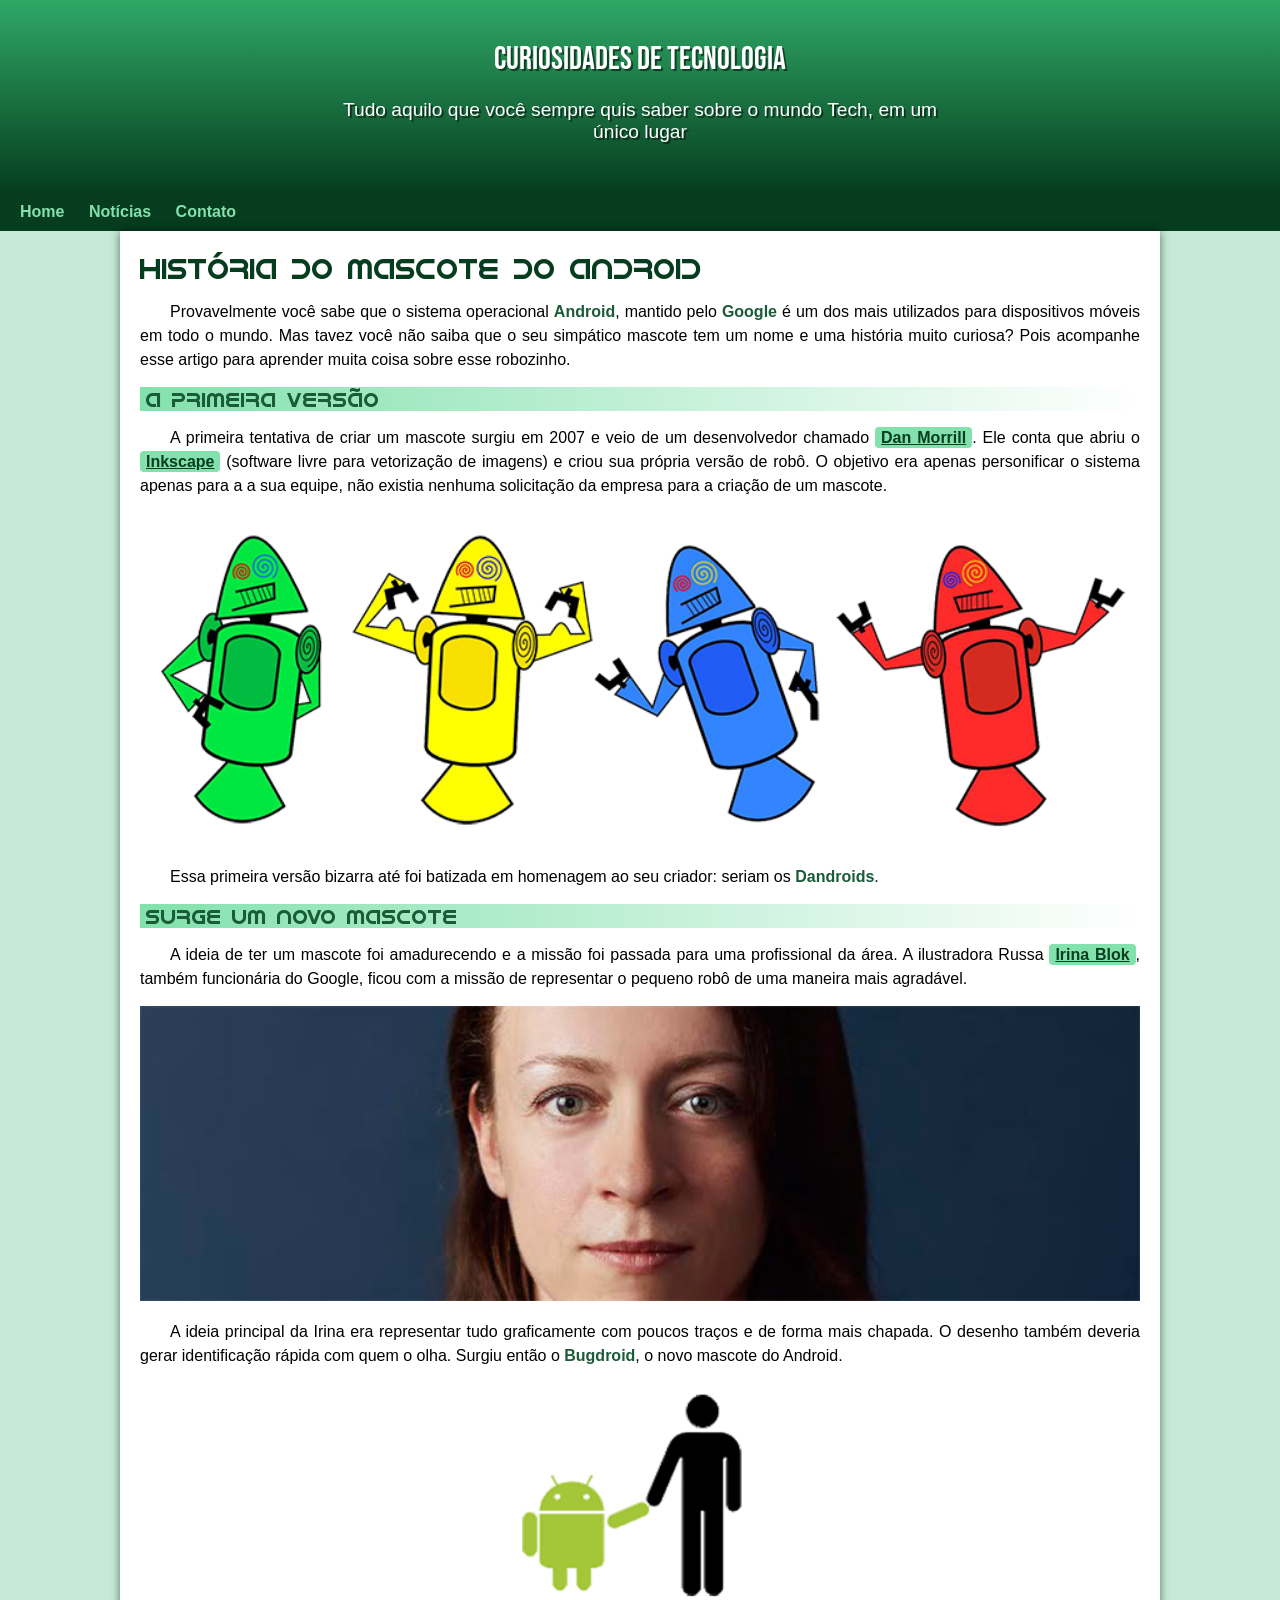
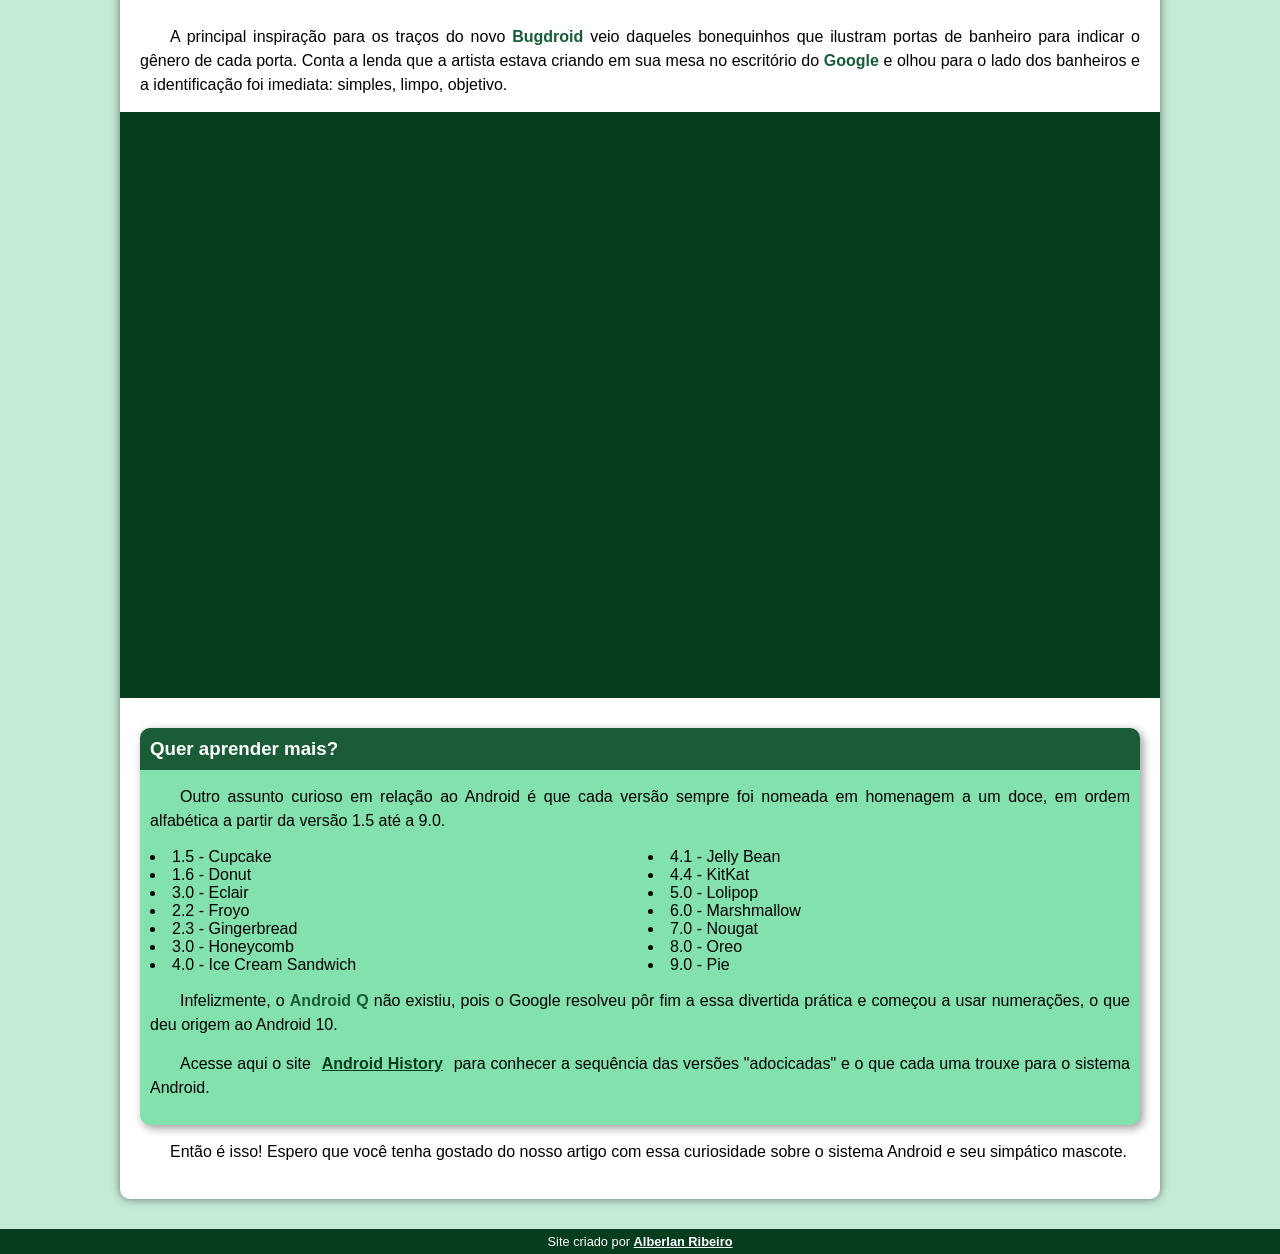
<file: index.html>
<!DOCTYPE html>
<html lang="pt-br">
<head>
    <meta charset="UTF-8">
    <meta http-equiv="X-UA-Compatible" content="IE=edge">
    <meta name="viewport" content="width=device-width, initial-scale=1.0">
    <title>Document</title>
    <link rel="shortcut icon" href="imagens/favicon.ico" type="image/x-icon">
    <link rel="stylesheet" href="estilo/style.css">
</head>
<body>
    <header>
        <h1>Curiosidades de Tecnologia</h1>
            <p>Tudo aquilo que você sempre quis saber sobre o mundo Tech, em um único lugar</p>
    </header>
    <nav>
        <a href="#">Home</a>
        <a href="#">Notícias</a>
        <a href="#">Contato</a>
    </nav>
    <main>
        <article>
            <h1>História do Mascote do Android</h1>
                <p>Provavelmente você sabe que o sistema operacional <strong>Android</strong>, mantido pelo <strong>Google</strong> é um dos mais utilizados para dispositivos móveis em todo o mundo. Mas tavez você não saiba que o seu simpático mascote tem um nome e uma história muito curiosa? Pois acompanhe esse artigo para aprender muita coisa sobre esse robozinho.</p>

            <h2>A primeira versão</h2>
                <p>A primeira tentativa de criar um mascote surgiu em 2007 e veio de um desenvolvedor chamado <a href="https://androidcommunity.com/dan-morrill-shows-us-the-android-mascot-that-almost-was-20130103/" target="_blank">Dan Morrill</a>. Ele conta que abriu o <a href="https://inkscape.org/pt-br/" target="_blank">Inkscape</a> (software livre para vetorização de imagens) e criou sua própria versão de robô. O objetivo era apenas personificar o sistema apenas para a a sua equipe, não existia nenhuma solicitação da empresa para a criação de um mascote.</p>
                <picture>
                    <source media="(max-width: 700px)" srcset="imagens/dan-droids-pq.png">
                    <img src="imagens/dan-droids.png" alt="DanDroids">
                </picture>
                <p>Essa primeira versão bizarra até foi batizada em homenagem ao seu criador: seriam os <strong>Dandroids</strong>.</p>

            <h2>Surge um novo mascote</h2>
                <p>A ideia de ter um mascote foi amadurecendo e a missão foi passada para uma profissional da área. A ilustradora Russa <a href="https://www.irinablok.com/" target="_blank">Irina Blok</a>, também funcionária do Google, ficou com a missão de representar o pequeno robô de uma maneira mais agradável.</p>
                <picture>
                    <source media="(max-width: 700px)" srcset="imagens/irina-blok-pq.jpg">
                    <img src="imagens/irina-blok.jpg" alt="Irina Blok">
                </picture>
                <p>A ideia principal da Irina era representar tudo graficamente com poucos traços e de forma mais chapada. O desenho também deveria gerar identificação rápida com quem o olha. Surgiu então o <strong>Bugdroid</strong>, o novo mascote do Android.</p>
                <img class="pequena" src="imagens/bugdroid.png" alt="Bugdroid" >
                <p>A principal inspiração para os traços do novo <strong>Bugdroid</strong> veio daqueles bonequinhos que ilustram portas de banheiro para indicar o gênero de cada porta. Conta a lenda que a artista estava criando em sua mesa no escritório do <strong>Google</strong> e olhou para o lado dos banheiros e a identificação foi imediata: simples, limpo, objetivo.</p>
                <div class="video"><iframe width="560" height="315" src="https://www.youtube.com/embed/l2UDgpLz20M" title="YouTube video player" frameborder="0" allow="accelerometer; autoplay; clipboard-write; encrypted-media; gyroscope; picture-in-picture; web-share" allowfullscreen></iframe></div>

            <aside>
                <h3>Quer aprender mais?</h3>
                    <p>Outro assunto curioso em relação ao Android é que cada versão sempre foi nomeada em homenagem a um doce, em ordem alfabética a partir da versão 1.5 até a 9.0.</p>
                    <ul>
                        <li>1.5 - <abbr title="Bolo de Copo">Cupcake</abbr></li>
                        <li>1.6 - <abbr title="Rosquinha">Donut</abbr></li>
                        <li>3.0 - <abbr title="Bomba">Eclair</abbr></li>
                        <li>2.2 - <abbr title="Iogurte Congelado">Froyo</abbr></li>
                        <li>2.3 - <abbr title="Biscoito de Gengibre">Gingerbread</abbr></li>
                        <li>3.0 - <abbr title="Favo de Mel">Honeycomb</abbr></li>
                        <li>4.0 - <abbr title="Sanduíche de Sorvete">Ice Cream Sandwich</abbr></li>
                        <li>4.1 - <abbr title="Jujuba">Jelly Bean</abbr></li>
                        <li>4.4 - <abbr title="KitKat">KitKat</abbr></li>
                        <li>5.0 - <abbr title="Pirulito">Lolipop</abbr></li>
                        <li>6.0 - <abbr title="Marshmallow">Marshmallow</abbr></li>
                        <li>7.0 - <abbr title="Torrone">Nougat</abbr></li>
                        <li>8.0 - <abbr title="Oreo">Oreo</abbr></li>
                        <li>9.0 - <abbr title="Torta">Pie</abbr></li>
                    </ul>
                <p>Infelizmente, o <strong>Android Q</strong> não existiu, pois o Google resolveu pôr fim a essa divertida prática e começou a usar numerações, o que deu origem ao Android 10.</p>
                <p>Acesse aqui o site <a href="https://www.android.com/intl/pt-BR_br/history/" target="blank">Android History</a> para conhecer a sequência das versões "adocicadas" e o que cada uma trouxe para o sistema Android.</p>
            </aside>
                <p>Então é isso! Espero que você tenha gostado do nosso artigo com essa curiosidade sobre o sistema Android e seu simpático mascote.</p>
        </article>
    </main>
    <footer>
        <p>Site criado por <a href="https://www.instagram.com/alberlan.ribeiro/" target="_blank">Alberlan Ribeiro</a></p>
    </footer>
</body>
</html>
</file>
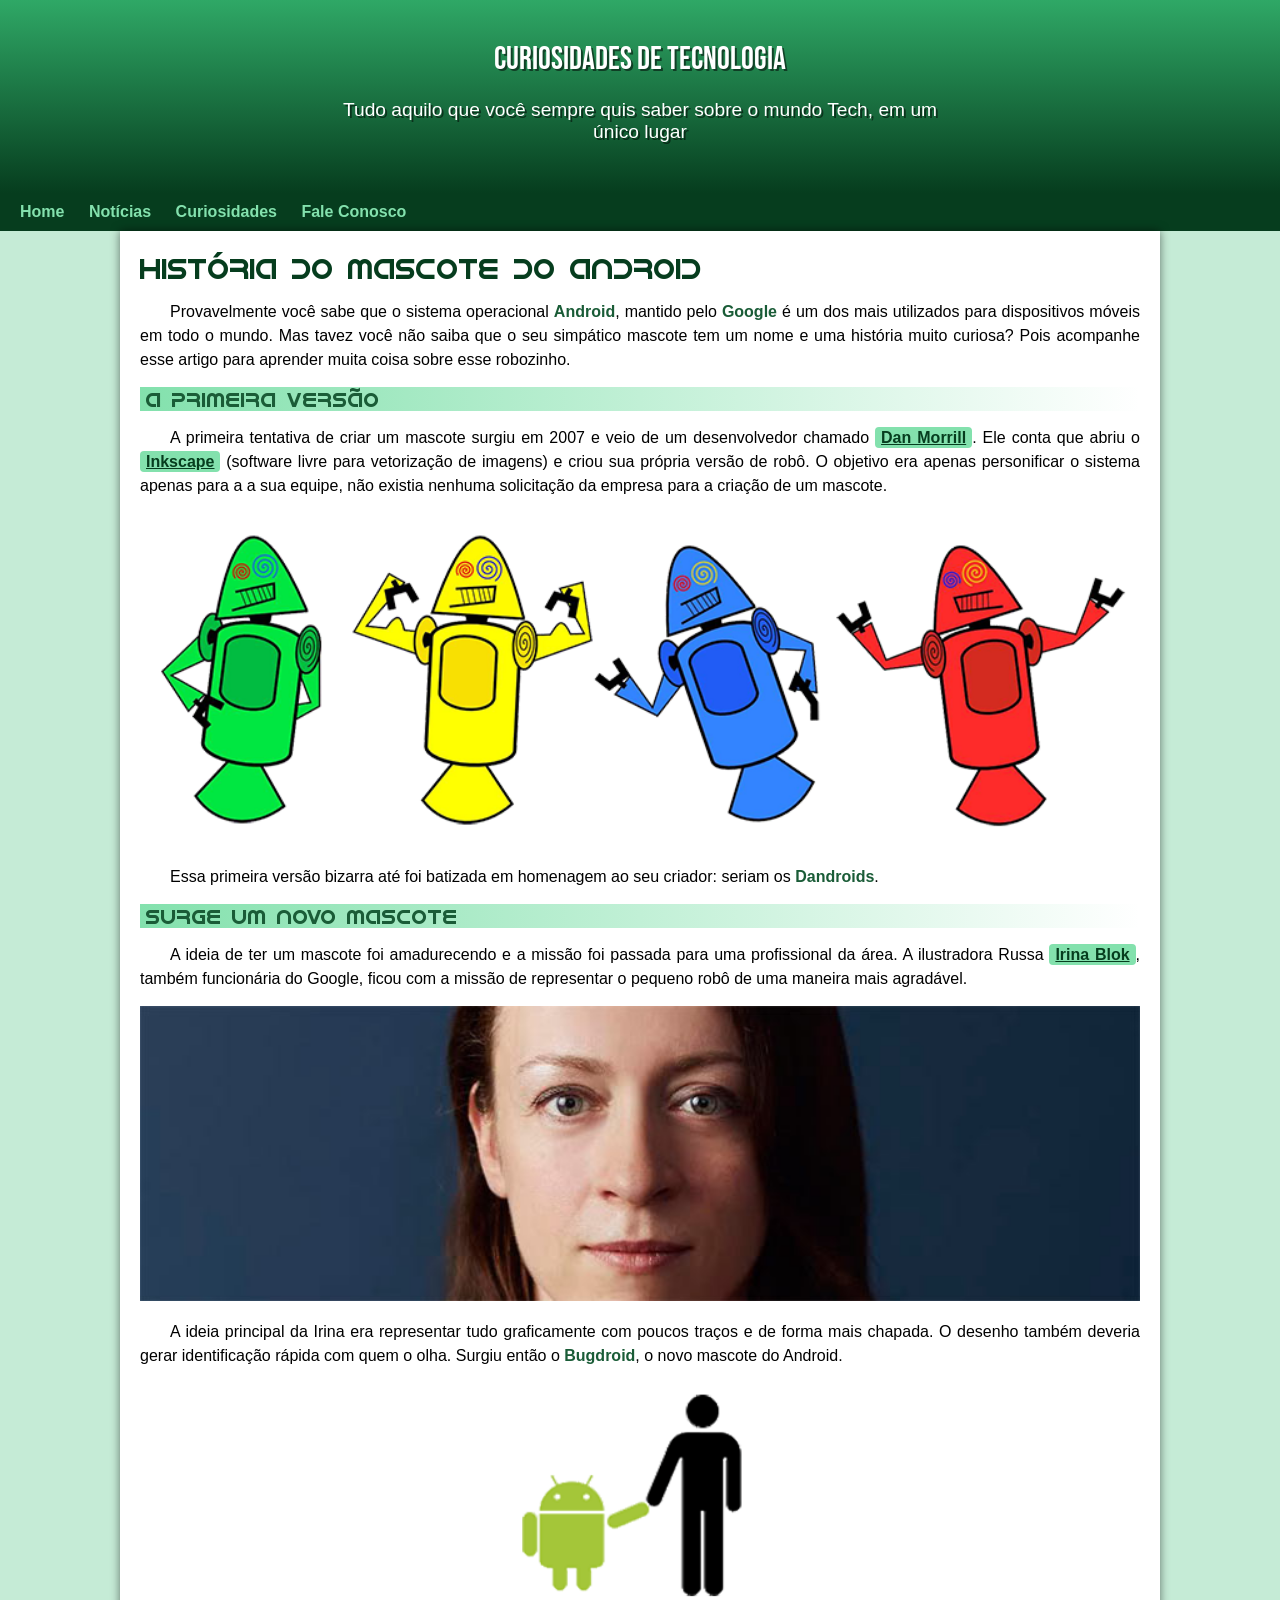
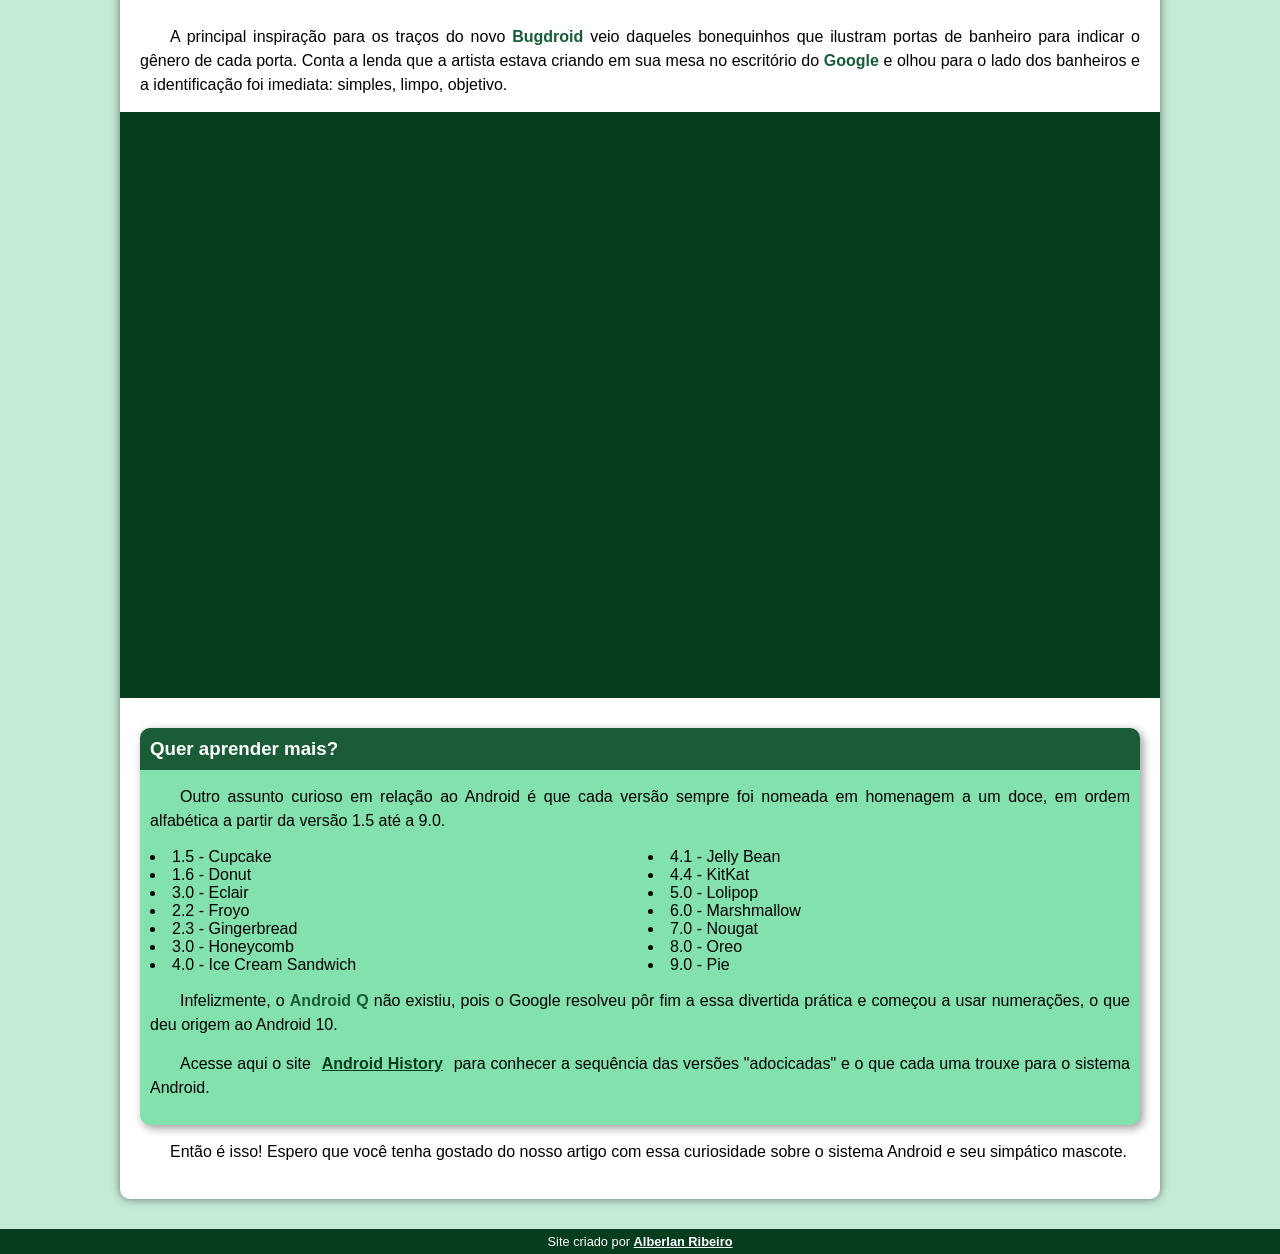
<file: index.html.html>
<!DOCTYPE html>
<html lang="pt-br">
<head>
    <meta charset="UTF-8">
    <meta http-equiv="X-UA-Compatible" content="IE=edge">
    <meta name="viewport" content="width=device-width, initial-scale=1.0">
    <title>Document</title>
    <link rel="shortcut icon" href="imagens/favicon.ico" type="image/x-icon">
    <link rel="stylesheet" href="estilo/style.css">
</head>
<body>
    <header>
        <h1>Curiosidades de Tecnologia</h1>
            <p>Tudo aquilo que você sempre quis saber sobre o mundo Tech, em um único lugar</p>
    </header>
    <nav>
        <a href="#">Home</a>
        <a href="#">Notícias</a>
        <a href="#">Curiosidades</a>
        <a href="#">Fale Conosco</a>
    </nav>
    <main>
        <article>
            <h1>História do Mascote do Android</h1>
                <p>Provavelmente você sabe que o sistema operacional <strong>Android</strong>, mantido pelo <strong>Google</strong> é um dos mais utilizados para dispositivos móveis em todo o mundo. Mas tavez você não saiba que o seu simpático mascote tem um nome e uma história muito curiosa? Pois acompanhe esse artigo para aprender muita coisa sobre esse robozinho.</p>

            <h2>A primeira versão</h2>
                <p>A primeira tentativa de criar um mascote surgiu em 2007 e veio de um desenvolvedor chamado <a href="https://androidcommunity.com/dan-morrill-shows-us-the-android-mascot-that-almost-was-20130103/" target="_blank">Dan Morrill</a>. Ele conta que abriu o <a href="https://inkscape.org/pt-br/" target="_blank">Inkscape</a> (software livre para vetorização de imagens) e criou sua própria versão de robô. O objetivo era apenas personificar o sistema apenas para a a sua equipe, não existia nenhuma solicitação da empresa para a criação de um mascote.</p>
                <picture>
                    <source media="(max-width: 700px)" srcset="imagens/dan-droids-pq.png">
                    <img src="imagens/dan-droids.png" alt="DanDroids">
                </picture>
                <p>Essa primeira versão bizarra até foi batizada em homenagem ao seu criador: seriam os <strong>Dandroids</strong>.</p>

            <h2>Surge um novo mascote</h2>
                <p>A ideia de ter um mascote foi amadurecendo e a missão foi passada para uma profissional da área. A ilustradora Russa <a href="https://www.irinablok.com/" target="_blank">Irina Blok</a>, também funcionária do Google, ficou com a missão de representar o pequeno robô de uma maneira mais agradável.</p>
                <picture>
                    <source media="(max-width: 700px)" srcset="imagens/irina-blok-pq.jpg">
                    <img src="imagens/irina-blok.jpg" alt="Irina Blok">
                </picture>
                <p>A ideia principal da Irina era representar tudo graficamente com poucos traços e de forma mais chapada. O desenho também deveria gerar identificação rápida com quem o olha. Surgiu então o <strong>Bugdroid</strong>, o novo mascote do Android.</p>
                <img class="pequena" src="imagens/bugdroid.png" alt="Bugdroid" >
                <p>A principal inspiração para os traços do novo <strong>Bugdroid</strong> veio daqueles bonequinhos que ilustram portas de banheiro para indicar o gênero de cada porta. Conta a lenda que a artista estava criando em sua mesa no escritório do <strong>Google</strong> e olhou para o lado dos banheiros e a identificação foi imediata: simples, limpo, objetivo.</p>
                <div class="video"><iframe width="560" height="315" src="https://www.youtube.com/embed/l2UDgpLz20M" title="YouTube video player" frameborder="0" allow="accelerometer; autoplay; clipboard-write; encrypted-media; gyroscope; picture-in-picture; web-share" allowfullscreen></iframe></div>

            <aside>
                <h3>Quer aprender mais?</h3>
                    <p>Outro assunto curioso em relação ao Android é que cada versão sempre foi nomeada em homenagem a um doce, em ordem alfabética a partir da versão 1.5 até a 9.0.</p>
                    <ul>
                        <li>1.5 - <abbr title="Bolo de Copo">Cupcake</abbr></li>
                        <li>1.6 - <abbr title="Rosquinha">Donut</abbr></li>
                        <li>3.0 - <abbr title="Bomba">Eclair</abbr></li>
                        <li>2.2 - <abbr title="Iogurte Congelado">Froyo</abbr></li>
                        <li>2.3 - <abbr title="Biscoito de Gengibre">Gingerbread</abbr></li>
                        <li>3.0 - <abbr title="Favo de Mel">Honeycomb</abbr></li>
                        <li>4.0 - <abbr title="Sanduíche de Sorvete">Ice Cream Sandwich</abbr></li>
                        <li>4.1 - <abbr title="Jujuba">Jelly Bean</abbr></li>
                        <li>4.4 - <abbr title="KitKat">KitKat</abbr></li>
                        <li>5.0 - <abbr title="Pirulito">Lolipop</abbr></li>
                        <li>6.0 - <abbr title="Marshmallow">Marshmallow</abbr></li>
                        <li>7.0 - <abbr title="Torrone">Nougat</abbr></li>
                        <li>8.0 - <abbr title="Oreo">Oreo</abbr></li>
                        <li>9.0 - <abbr title="Torta">Pie</abbr></li>
                    </ul>
                <p>Infelizmente, o <strong>Android Q</strong> não existiu, pois o Google resolveu pôr fim a essa divertida prática e começou a usar numerações, o que deu origem ao Android 10.</p>
                <p>Acesse aqui o site <a href="https://www.android.com/intl/pt-BR_br/history/" target="blank">Android History</a> para conhecer a sequência das versões "adocicadas" e o que cada uma trouxe para o sistema Android.</p>
            </aside>
                <p>Então é isso! Espero que você tenha gostado do nosso artigo com essa curiosidade sobre o sistema Android e seu simpático mascote.</p>
        </article>
    </main>
    <footer>
        <p>Site criado por <a href="https://www.instagram.com/alberlan.ribeiro/" target="_blank">Alberlan Ribeiro</a></p>
    </footer>
</body>
</html>
</file>
<file: estilo/style.css>
@charset "UTF-8";

@import url('https://fonts.googleapis.com/css2?family=Bebas+Neue&display=swap');

@font-face {
    font-family: 'Android';
    src: url('../fontes/idroid.otf');
    font-weight: normal;
}

*{
    margin: 0px;
    padding: 0px;   
}

:root{
    --cor0: #c5ebd6;
    --cor1: #83e1ad;
    --cor2: #3ddc84;
    --cor3: #2fa866;
    --cor4: #1a5c37;
    --cor5: #063d1e;

    --fonte-padrao: Arial, Verdana, Helvetica, sans-serif;
    --fonte-destaque: 'Bebas Neue', cursive;
    --fonte-android: 'Android', cursive;
}

body{
    background-color: var(--cor0);
    font-family: var(--fonte-padrao);
}

header {
    background-color: var(--cor4);
    min-height: 150px;
    text-align: center;
    background-image: linear-gradient(to bottom, var(--cor3), var(--cor5));
    padding-top: 40px;
}
    header > h1 {
    color: white;
    font-family: var(--fonte-destaque);
    margin-bottom: 20px;
    text-shadow: 2px 2px 0px rgba(0, 0, 0, 0.514);
    font-weight: normal;
    }
    header > p {
        font-family: var(--fonte-padrao);
        font-size: 1.2em;
        color: white;
        max-width: 600px;
        padding-left: 10px;
        padding-right: 10px;
        margin: auto;
        padding-bottom: 50px;
        text-shadow: 2px 2px 0px rgba(0, 0, 0, 0.514)
    }

nav{
    background-color: var(--cor5);
    padding: 10px;
}
    nav > a {
        text-decoration: none;
        color: var(--cor1);
        padding: 10px;
        font-weight: bolder;
        transition-duration: 0.5s;
    }
        nav > a:hover{
            background-color: var(--cor3);
            border-radius: 10px;
            color: var(--cor5);
        }

main{
    background-color: white;
    min-width: 300px;
    max-width: 1000px;
    margin: auto;
    margin-bottom: 30px;
    padding: 20px;
    box-shadow: 0px 0px 10px rgba(0, 0, 0, 0.514);
    border-bottom-left-radius: 10px;
    border-bottom-right-radius: 10px;
}
    main  h1 {
        color: var(--cor5);
        font-family: var(--fonte-android);
        font-weight: normal;
        font-size: 1.8em;
    }

    main  h2 {
        font-family: var(--fonte-android);
        color: var(--cor4);
        font-size: 1.3em;
        background-image: linear-gradient(to right, var(--cor1), transparent); /*para fazer um degrader de uma determinada cor até o transparente*/
        text-indent: 6px;/*para o título não ficar muito grudado na esquerda da caixa, pode usar um padding também*/
        font-weight: normal;
    }

    main img{
        width: 100%;
    }
    main .pequena{
        max-width: 350px;
        display: block;
        margin: auto;
    }
    main p{
        margin: 15px 0px;
        text-align: justify;
        text-indent: 30px;
        line-height: 1.5em;
        font-size: 1em;
    }
    main strong{/*tudo que for <strong></strong> vai herdar essas configs*/
        color: var(--cor4);
        font-weight: bold;
        
    }
    main a{
        text-decoration: underline;
        font-weight: bold;
        color: var(--cor5);
        background-color: var(--cor1);
        padding: 2px 6px;
        border-radius: 4px;
    }
        main a:hover{
            text-decoration: underline;
            color: var(--cor4);
        }

div.video{
    background-color: var(--cor5);
    margin: 0px -20px 30px -20px;
    padding: 20px;
    padding-bottom: 56.6%;/*depois de aplicar as config de position o video e a div podem ficar espremidas e deslocadas, o padding bottom que vai ajustar isso e, dependendo da porcentagem, vai definir se aparece ou não bordas pretas no vídeo*/
    position: relative;
    
}
    div.video > iframe {
        position: absolute;
        width: 90%;
        height: 90%;
        /*A largura e a altura vai definir quanto porcento o video vai ocupar da div (isso se eu quiser que ele aparece um plano de fundo colorido), podendo ocupar até 100%*/
        top: 5%;
        left: 5%;
        /*as medidas de top e left aqui estão servindo para ajustar a posição do video que ficou deslocado para cima e para o lado esquerdo devido a não estar ocupando 100% da caixa div*/
    } 


aside{
    background-color: var(--cor1);
    padding: 10px;
    border-radius: 10px;
    box-shadow: 3px 3px 10px rgba(0, 0, 0, 0.400);
}
    aside > h3{
        background-color: var(--cor4);
        color: white;
        padding: 10px;
        margin: -10px -10px 0px -10px;/*colocando um valor negativo a margem cresce "para fora"*/
        border-radius: 10px 10px 0px 0px;
    }
    aside > ul{
        list-style-position: inside;/*muda o padrão da bolinha, que é está fora, para dentro*/
        columns: 2;/*para dividir uma lista em 2 colunas*/
    }
    aside abbr{
        text-decoration: none;
    }

footer {
    background-color: var(--cor5);
    color: white;
    text-align: center;
    font-size: 0.8em;
    padding: 5px;
}
    footer a{
        color: white;
        font-weight: bolder;
        text-decoration: underline;
    }
        footer a:hover{
            text-decoration: underline;
            color: var(--cor1);
        }
</file>
